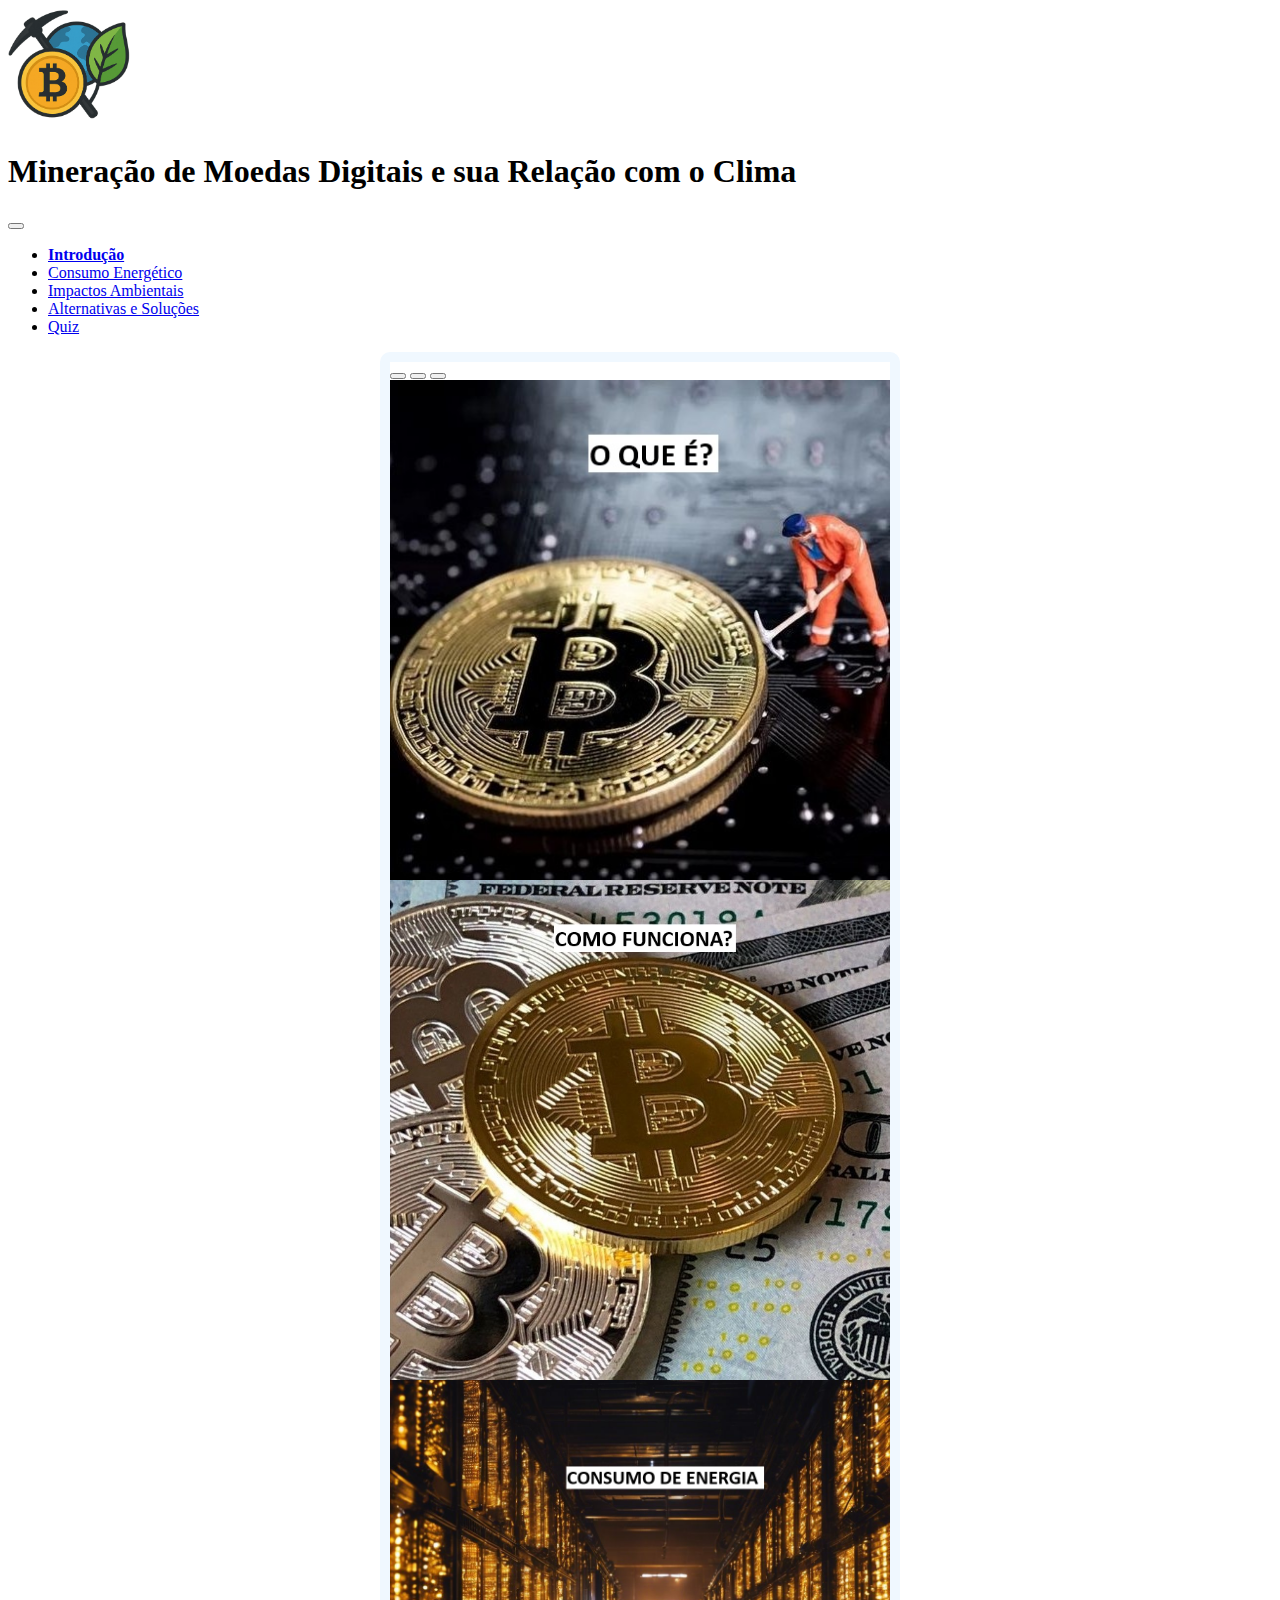
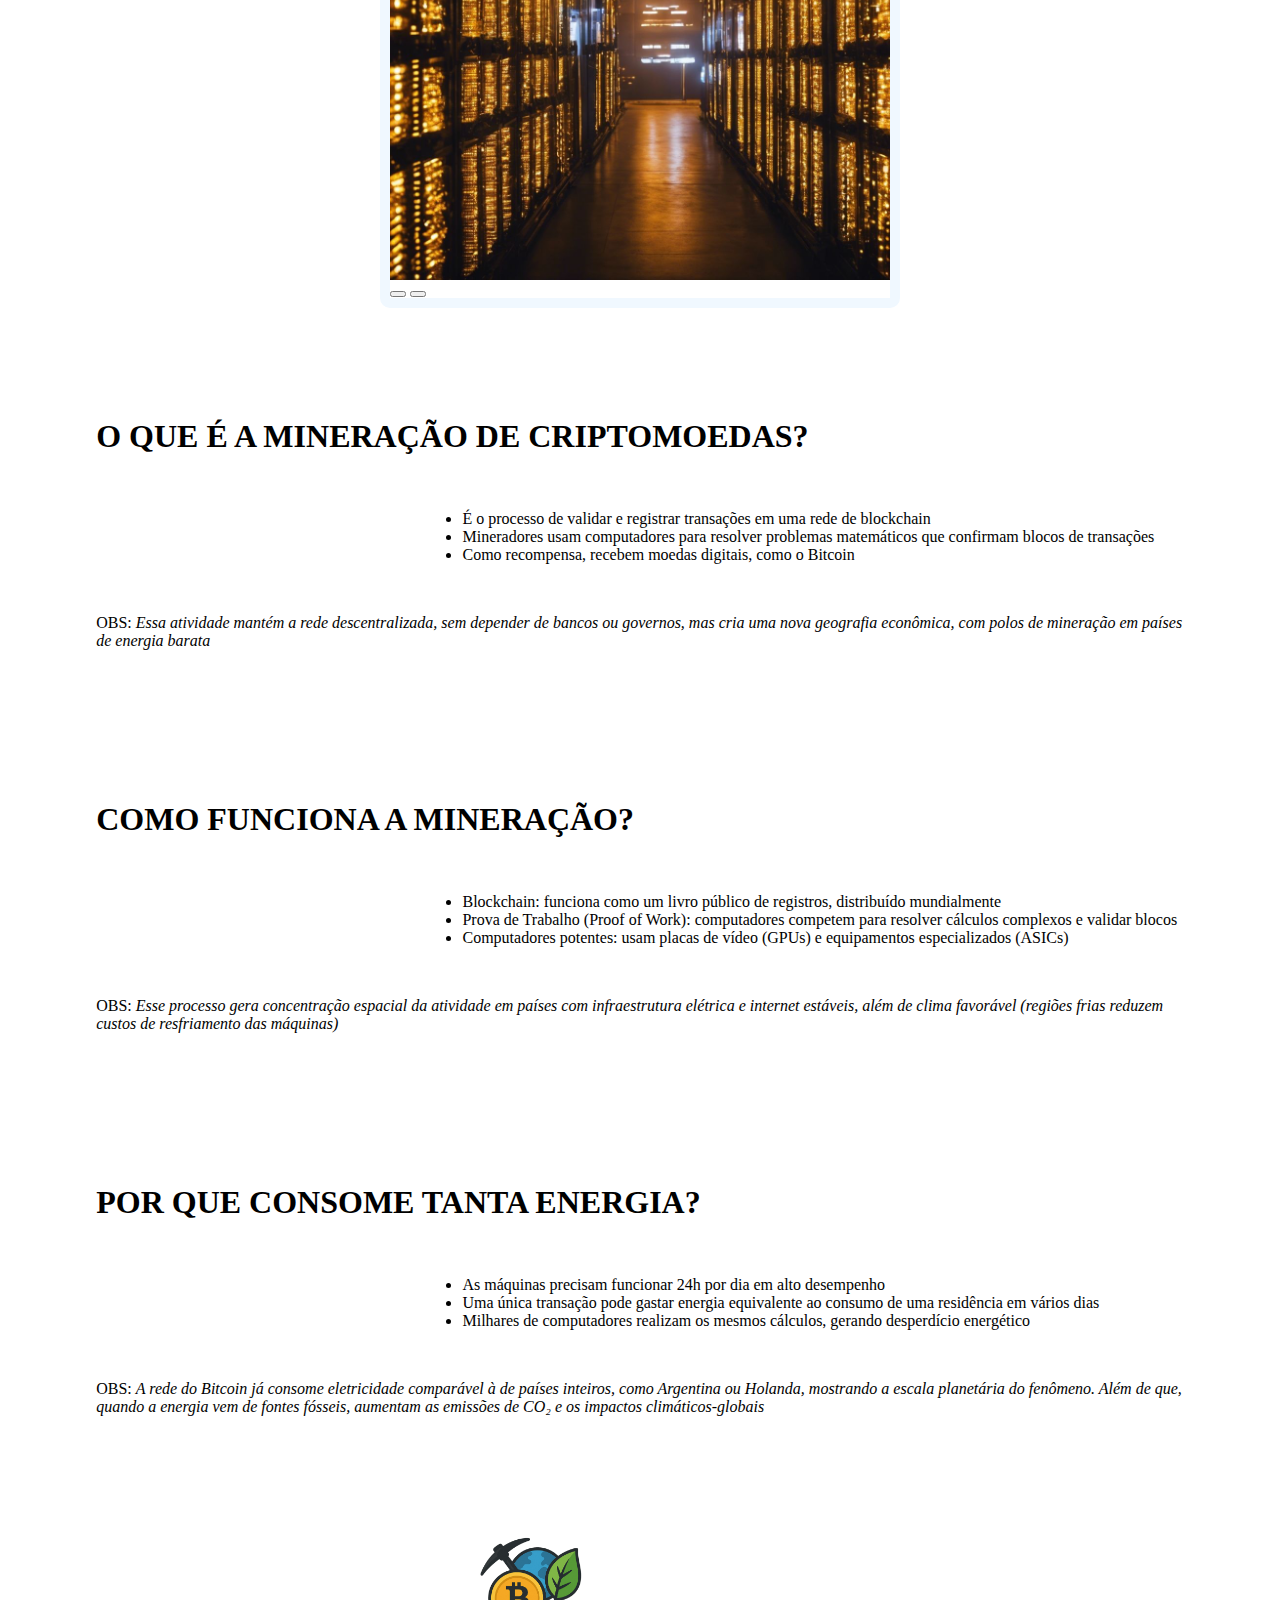
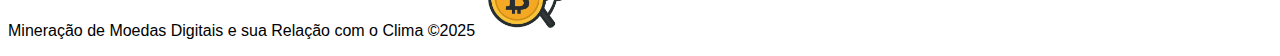
<file: index.html>
<!DOCTYPE html>
<html lang="pt-br">
<head>
    <meta charset="UTF-8">
    <meta name="viewport" content="width=device-width, initial-scale=1.0">
    <title>Introdução</title>

    <link rel="icon" type="image/png" href="logo.png">

    <link href="https://cdn.jsdelivr.net/npm/bootstrap@5.3.8/dist/css/bootstrap.min.css" rel="stylesheet" integrity="sha384-sRIl4kxILFvY47J16cr9ZwB07vP4J8+LH7qKQnuqkuIAvNWLzeN8tE5YBujZqJLB" crossorigin="anonymous">

    <script src="https://cdn.jsdelivr.net/npm/bootstrap@5.3.0/dist/js/bootstrap.bundle.min.js"></script>

    <link rel="stylesheet" href="style.css">

</head>
<body class="bg-dark m-0">

<header class="bg-light text-dark py-4 mb-5 sticky-top">
    <div class="container">
        <div class="row align-items-center">

            <!-- Logo: ocupa duas linhas -->
            <div class="col-auto d-flex flex-column justify-content-center me-3">
                <a class="navbar-brand" href="index.html">
                    <img src="logo.png" alt="Mineração de Moedas Digitais e sua Relação com o Clima" height="120">
                </a>
            </div>

            <!-- Coluna do título e menu -->
            <div class="col">

                <!-- Linha 1: Título -->
                <div class="mb-3 text-center text-center">
                    <h1 class="d-flex m-0 pb-3">Mineração de Moedas Digitais e sua Relação com o Clima</h1>
                </div>

                <!-- Linha 2: Navegação -->
                <nav class="navbar navbar-expand-lg navbar-light p-0">
                    <div class="container-fluid justify-content-center p-0">

                        <!-- Botão para mobile -->
                        <button class="navbar-toggler" type="button" data-bs-toggle="collapse" data-bs-target="#navbarNav">
                            <span class="navbar-toggler-icon"></span>
                        </button>

                        <div class="collapse navbar-collapse justify-content-center" id="navbarNav">
                            <ul class="navbar-nav gap-4">
                                <li class="nav-item"><a class="nav-link text-dark menu" href="index.html"><b>Introdução</b></a></li>
                                <li class="nav-item"><a class="nav-link text-dark menu" href="consumo.html">Consumo Energético</a></li>
                                <li class="nav-item"><a class="nav-link text-dark menu" href="impacto.html">Impactos Ambientais</a></li>
                                <li class="nav-item"><a class="nav-link text-dark menu" href="solucoes.html">Alternativas e Soluções</a></li>
                                <li class="nav-item"><a class="nav-link text-dark menu" href="quiz.html">Quiz</a></li>
                            </ul>
                        </div>

                    </div>
                </nav>

            </div>
        </div>
    </div>
  </header>

<main>
    
<section class="mt-5 mb-5">
    <div class="d-flex justify-content-center carrossel">
        <div id="carouselExampleIndicators" class="carousel slide" data-bs-ride="carousel">

            <!-- Indicadores -->
            <div class="carousel-indicators">
                <button type="button" data-bs-target="#carouselExampleIndicators" data-bs-slide-to="0" class="active"></button>
                <button type="button" data-bs-target="#carouselExampleIndicators" data-bs-slide-to="1"></button>
                <button type="button" data-bs-target="#carouselExampleIndicators" data-bs-slide-to="2"></button>
            </div>

            <!-- Slides -->
            <div class="carousel-inner">
                <div class="carousel-item active">
                    <a href="#oqueé">
                        <img src="img1.jpg" class="d-block" alt="O Que É?">
                    </a>
                </div>

                <div class="carousel-item">
                    <a href="#funciona">
                        <img src="img2.jpg" class="d-block" alt="Como Funciona?">
                    </a>
                </div>

                <div class="carousel-item">
                    <a href="#consumo">
                        <img src="img3.jpg" class="d-block" alt="Consumo de Energia">
                    </a>
                </div>
            </div>

            <!-- Navegação -->
            <button class="carousel-control-prev" type="button" data-bs-target="#carouselExampleIndicators" data-bs-slide="prev">
                <span class="carousel-control-prev-icon"></span>
            </button>

            <button class="carousel-control-next" type="button" data-bs-target="#carouselExampleIndicators" data-bs-slide="next">
                <span class="carousel-control-next-icon"></span>
            </button>

        </div>
    </div>
</section>

    <section class="mt-5 mb-5">

        <article id="oqueé" class="bg-white py-5 mb-5">
            <h1 class="text-center">O QUE É A MINERAÇÃO DE CRIPTOMOEDAS?</h1>
            <br>

            <ul class="texto my-2">
                <li>É o processo de validar e registrar transações em uma rede de blockchain</li>
                <li>Mineradores usam computadores para resolver problemas matemáticos que confirmam blocos de transações</li>
                <li>Como recompensa, recebem moedas digitais, como o Bitcoin</li>
            </ul>

            <br>

            <p class="text-center mx-4">OBS: <em>Essa atividade mantém a rede descentralizada, sem depender de bancos ou governos, mas cria uma nova geografia econômica, com polos de mineração em países de energia barata</em></p>
        </article>

        <article id="funciona" class="bg-white py-5 mb-5">
            <h1 class="text-center">COMO FUNCIONA A MINERAÇÃO?</h1>
            <br>

            <ul class="texto my-2">
                <li>Blockchain: funciona como um livro público de registros, distribuído mundialmente</li>
                <li>Prova de Trabalho (Proof of Work): computadores competem para resolver cálculos complexos e validar blocos</li>
                <li>Computadores potentes: usam placas de vídeo (GPUs) e equipamentos especializados (ASICs)</li>
            </ul>            

            <br>

            <p class="text-center mx-4">OBS: <em>Esse processo gera concentração espacial da atividade em países com infraestrutura elétrica e internet estáveis, além de clima favorável (regiões frias reduzem custos de resfriamento das máquinas)</em></p>
        </article>

        <article id="consumo" class="bg-white py-5 mb-5">
            <h1 class="text-center">POR QUE CONSOME TANTA ENERGIA?</h1>
            <br>

            <ul class="texto my-2">
                <li>As máquinas precisam funcionar 24h por dia em alto desempenho</li>
                <li>Uma única transação pode gastar energia equivalente ao consumo de uma residência em vários dias</li>
                <li>Milhares de computadores realizam os mesmos cálculos, gerando desperdício energético</li>
            </ul>            

            <br>

            <p class="text-center mx-4">OBS: <em>A rede do Bitcoin já consome eletricidade comparável à de países inteiros, como Argentina ou Holanda, mostrando a escala planetária do fenômeno. Além de que, quando a energia vem de fontes fósseis, aumentam as emissões de CO₂ e os impactos climáticos-globais</em></p>
        </article>

    </section>

</main>

<footer class="mt-5 py-5 bg-light text-dark text-center">
  <div class="container d-inline-block">
    <p id="rodape" class="m-0 display-6">Mineração de Moedas Digitais e sua Relação com o Clima   ©2025

        <a class="img-auto mx-4">
            <img src="logo.png" alt="Mineração de Moedas Digitais e sua Relação com o Clima" height="100px">
        </a>
    </p>
  </div>
</footer>
    
</body>
</html>
</file>
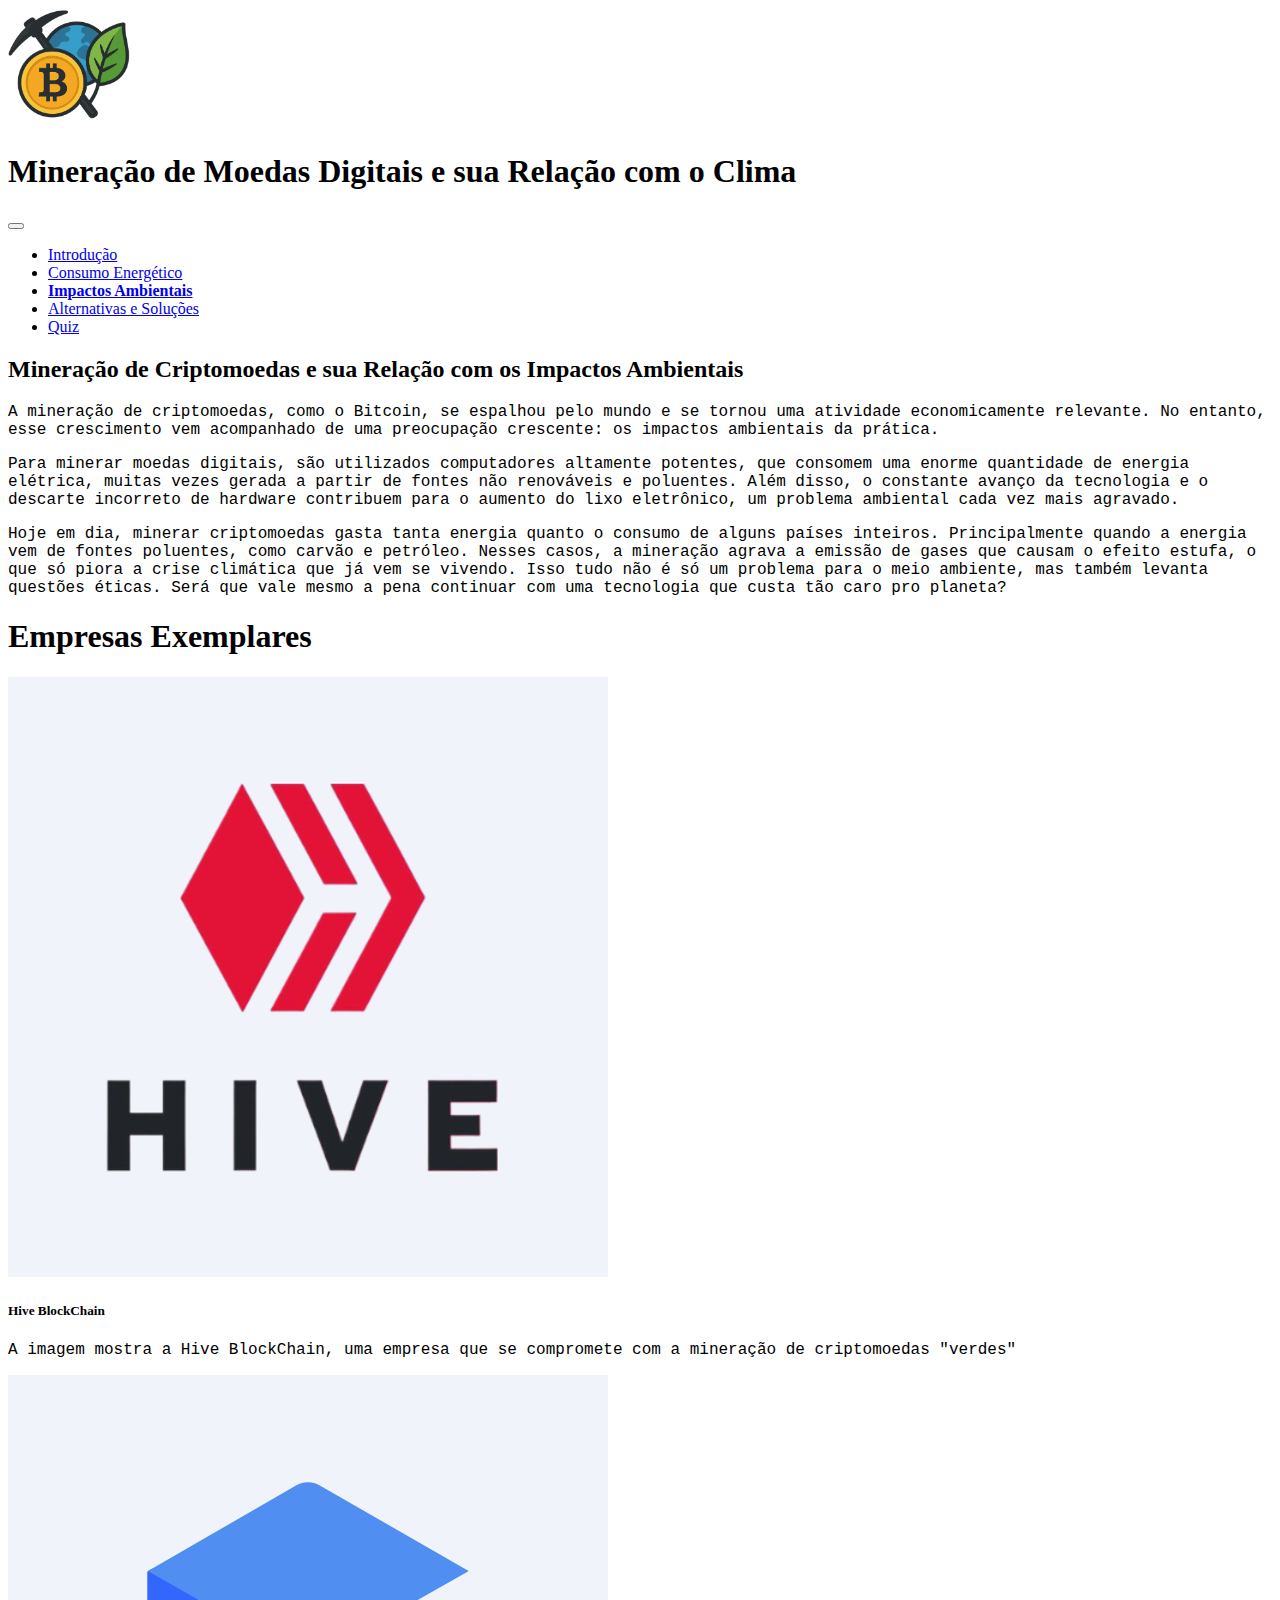
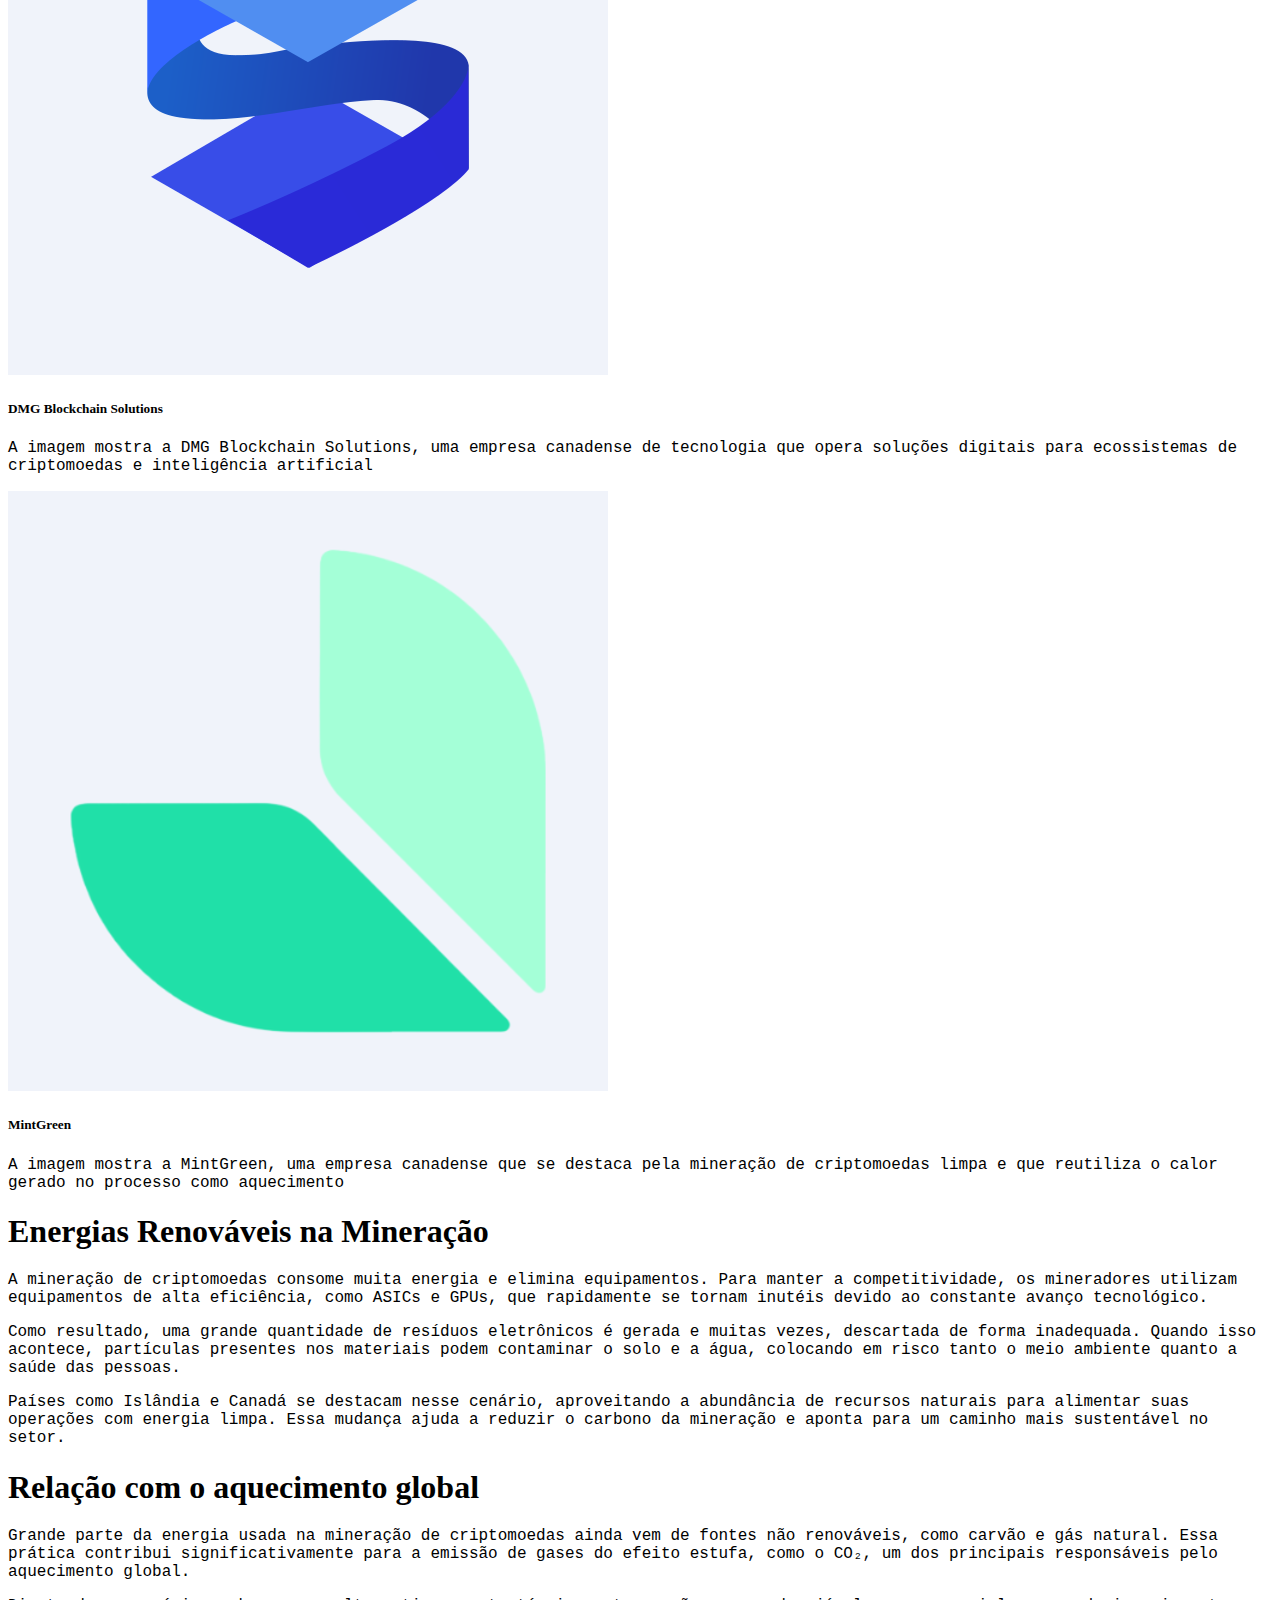
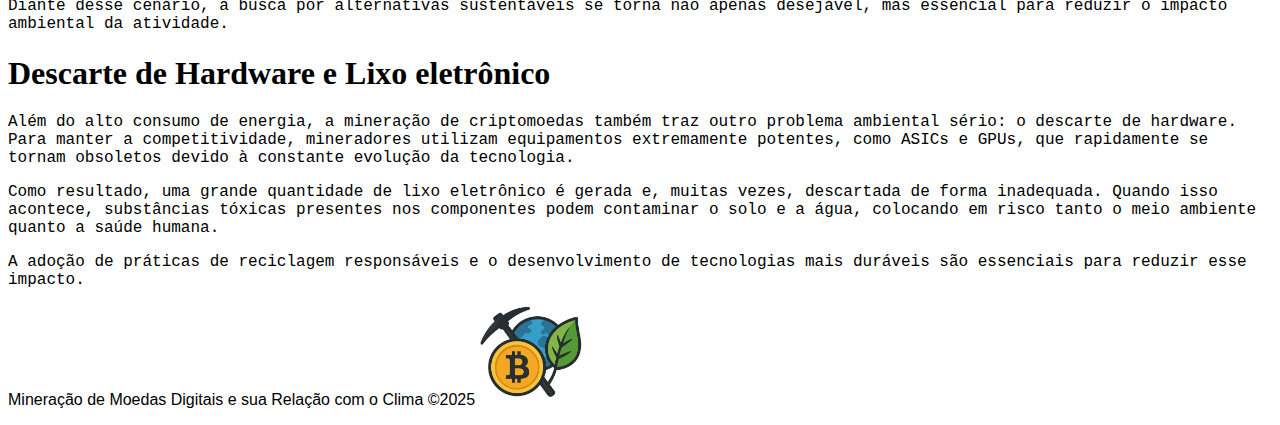
<file: impacto.html>
<!DOCTYPE html>
<html lang="pt-br">

<head>
  <meta charset="UTF-8">
  <meta name="viewport" content="width=device-width, initial-scale=1.0">

  <link href="https://cdn.jsdelivr.net/npm/bootstrap@5.3.8/dist/css/bootstrap.min.css" rel="stylesheet"
    integrity="sha384-sRIl4kxILFvY47J16cr9ZwB07vP4J8+LH7qKQnuqkuIAvNWLzeN8tE5YBujZqJLB" crossorigin="anonymous">

  <script src="https://cdn.jsdelivr.net/npm/bootstrap@5.3.8/dist/js/bootstrap.bundle.min.js"
    integrity="sha384-FKyoEForCGlyvwx9Hj09JcYn3nv7wiPVlz7YYwJrWVcXK/BmnVDxM+D2scQbITxI"
    crossorigin="anonymous"></script>

  <link href='https://share.google/B33BCBLNNNafbMOBa' rel='stylesheet' type='text/css'>

  <link rel="icon" type="image/png" href="logo.png">

  <style>

    p {
      font-family: 'Courier New', Courier, monospace;

    }

    #rodape {
      font-family:'Franklin Gothic Medium', 'Arial Narrow', Arial, sans-serif;
    }

    #a {
      background-color: white;
      border: 5px;
      border-radius: 100px;
    }
    
    .menu {
    transition: transform 0.9s ease, color 0.9s ease; /* anima cor e zoom */
    }

    .menu:hover {
        color: black;          /* texto preto */
        transform: scale(1.1); /* zoom */
    }

  </style>
  <title> Impactos Ambientais</title>

</head>

<body class="bg-dark m-0">

 <header class="bg-light text-dark py-4 mb-5">
        <div class="container">
            <div class="row align-items-center">

                <!-- Logo: ocupa duas linhas -->
                <div class="col-auto d-flex flex-column justify-content-center me-3">
                    <a class="navbar-brand" href="index.html">
                        <img src="logo.png" alt="Mineração de Moedas Digitais e sua Relação com o Clima" height="120">
                    </a>
                </div>

                <!-- Coluna do título e menu -->
                <div class="col">

                    <!-- Linha 1: Título -->
                    <div class="mb-3 text-center text-center">
                        <h1 class="d-flex m-0 pb-3">Mineração de Moedas Digitais e sua Relação com o Clima</h1>
                    </div>

                    <!-- Linha 2: Navegação -->
                    <nav class="navbar navbar-expand-lg navbar-light p-0">
                        <div class="container-fluid justify-content-center p-0">

                            <!-- Botão para mobile -->
                            <button class="navbar-toggler" type="button" data-bs-toggle="collapse" data-bs-target="#navbarNav">
                                <span class="navbar-toggler-icon"></span>
                            </button>

                            <div class="collapse navbar-collapse justify-content-center" id="navbarNav">
                                <ul class="navbar-nav gap-4">
                                    <li class="nav-item"><a class="nav-link text-dark menu" href="index.html">Introdução</a></li>
                                    <li class="nav-item"><a class="nav-link text-dark menu" href="consumo.html">Consumo Energético</a></li>
                                    <li class="nav-item"><a class="nav-link text-dark menu" href="impacto.html"><b>Impactos Ambientais</b></a></li>
                                    <li class="nav-item"><a class="nav-link text-dark menu" href="solucoes.html">Alternativas e Soluções</a></li>
                                    <li class="nav-item"><a class="nav-link text-dark menu" href="quiz.html">Quiz</a></li>
                                </ul>
                            </div>

                        </div>
                    </nav>
                </div>
            </div>
        </div>
    </header>

<main>

  <section>
     <!--INTRODUÇÃO E CARDS -->
    <div class="container py-4 my-5 rounded" id="a">
      <h2 class="text-center py-4">Mineração de Criptomoedas e sua Relação com os Impactos Ambientais</h1>
      <p class="h6 py-3 mx-5">
        A mineração de criptomoedas, como o Bitcoin, se espalhou pelo mundo e se tornou uma atividade economicamente
        relevante. No entanto, esse crescimento vem acompanhado de uma preocupação crescente: os impactos ambientais da
        prática.
      </p>
      <p class="h6 py-3 mx-5">
        Para minerar moedas digitais, são utilizados computadores altamente potentes, que consomem uma enorme quantidade
        de energia elétrica, muitas vezes gerada a partir de fontes não renováveis e poluentes. Além disso, o constante
        avanço da tecnologia e o descarte incorreto de hardware contribuem para o aumento do lixo eletrônico,
        um problema ambiental cada vez mais agravado.
      </p>
      <p class="h6 py-3 mx-5">
        Hoje em dia, minerar criptomoedas gasta tanta energia quanto o consumo de alguns países
        inteiros. Principalmente quando a energia vem de fontes poluentes, como
        carvão e petróleo. Nesses casos, a mineração agrava a emissão de gases que causam o efeito estufa, o que
        só piora a crise climática que já vem se vivendo. Isso tudo não é só um problema para o meio ambiente, mas
        também levanta questões éticas. Será que vale mesmo a pena continuar com uma tecnologia que custa tão caro pro
        planeta?
      </p>
       <h1 class="display-4 m-0 py-5 text-center">Empresas Exemplares</h1>
      

      <!--- CARD -->
          <div class="row mt-4 pb-5">
            <div class="col-md-4 mb-4">
              <div class="card h-100">
                <img src="Hive.png" alt="Empresa 1">
                <div class="carta-corpo">
                  <h5 class="carta-titulo text-center py-2">Hive BlockChain</h5>
                  <p class="carta-texto mx-1 text-center">
                    A imagem mostra a Hive BlockChain, uma empresa que se compromete com a mineração de criptomoedas "verdes"
                  </p>
                </div>
              </div>
            </div>

            <div class="col-md-4 mb-4">
              <div class="card h-100">
                <img class="carta-blockchain" src="Blockchain.png"alt="Empresa 2">
                <div class="carta-corpo">
                  <h5 class="card-titulo text-center py-2">DMG Blockchain Solutions</h5>
                  <p class="carta-texto mx-1 text-center">
                    A imagem mostra a DMG Blockchain Solutions, uma empresa canadense de tecnologia que opera soluções
                    digitais para ecossistemas de criptomoedas e inteligência artificial
                  </p>
                </div>
              </div>
            </div>

            <div class="col-md-4 mb-4">
              <div class="card h-100">
                <img class="carta-mintgreen" src="Mintgreen.png" alt="Empresa 3">
                <div class="carta-corpo">
                  <h5 class="carta-titulo text-center py-2">MintGreen</h5>
                  <p class="carta-texto mx-1 text-center">
                    A imagem mostra a MintGreen, uma empresa canadense que se destaca pela mineração de criptomoedas limpa e que reutiliza o calor gerado no processo como aquecimento
                  </p>
                </div>
              </div>
            </div>
          </div>
      <!--- CARD -->
    </div>

  </section>
  <!---FIM INTRODUÇÃO/CARDS   -->

  <section>
    <article>
        <div class="container  p-4 mb-5 rounded" id="a">
          <h1 class="h3 text-center mb-4 pt-5 pb-2">Energias Renováveis na Mineração</h1>
          <p class="h6 py-2 mx-5 text-center">
            A mineração de criptomoedas consome muita energia e elimina equipamentos. Para manter a competitividade, os
          mineradores utilizam equipamentos de alta eficiência, como ASICs e GPUs, que rapidamente se tornam inutéis
          devido ao constante avanço tecnológico.
          </p>

          <p class="h6 py-2 mx-5 text-center">
            Como resultado, uma grande quantidade de resíduos eletrônicos é gerada e muitas vezes, descartada de forma
          inadequada. Quando isso acontece, partículas presentes nos materiais podem contaminar o solo e a água, colocando
          em risco tanto o meio ambiente quanto a saúde das pessoas.
            
          </p>
          <p class="h6 pt-2 pb-5 mx-5 text-center">
            Países como Islândia e Canadá se destacam nesse cenário, aproveitando a abundância de recursos naturais para
            alimentar suas operações com energia limpa. Essa mudança ajuda a reduzir o carbono da mineração e
            aponta para um caminho mais sustentável no setor.
          </p>
        </div>
    </article>
    <article>
        <div class="container p-4 mb-5 rounded" id="a">
          <h1 class="h3 text-center mb-4 pt-5 pb-4">Relação com o aquecimento global</h1>
          <p class="h6 py-2 mx-5 text-center">
            Grande parte da energia usada na mineração de criptomoedas ainda vem
            de fontes não renováveis, como carvão e gás natural. Essa prática contribui significativamente para a emissão de gases
            do efeito estufa, como o CO₂, um dos principais responsáveis pelo aquecimento global.
          </p>
          
          <p class="h6 pt-2 pb-5 mx-5 text-center">
            Diante desse cenário, a busca por alternativas sustentáveis se torna não apenas desejável, mas essencial para
            reduzir o impacto ambiental da atividade.
          </p>
        </div>
   </article>

    <article>
            <div class="container  p-4 mb-5 rounded" id="a">
            <h1 class="h3 text-center mb-4 pt-5 pb-4">Descarte de Hardware e Lixo eletrônico</h1>
            <p class="h6 py-2 mx-5 text-center">
              Além do alto consumo de energia, a mineração de criptomoedas também traz outro problema ambiental sério: o
              descarte de hardware. Para manter a competitividade, mineradores utilizam equipamentos extremamente potentes,
              como ASICs e GPUs, que rapidamente se tornam obsoletos devido à constante evolução da tecnologia.
            </p>
            <p class="h6 py-2 mx-5 text-center">
              Como resultado, uma grande quantidade de lixo eletrônico é gerada e, muitas vezes, descartada de forma
              inadequada. Quando isso acontece, substâncias tóxicas presentes nos componentes podem contaminar o solo e a
              água, colocando em risco tanto o meio ambiente quanto a saúde humana.
            </p>
            <p class="h6 pt-2 pb-5 mx-5 text-center">
              A adoção de práticas de reciclagem responsáveis e o desenvolvimento de tecnologias mais duráveis são essenciais
              para reduzir esse impacto.
            </p>
        
           </div>
    </article>

  </section>

 </main>

<footer class="mt-5 py-5 bg-light text-dark text-center">
  <div class="container d-inline-block">
    <p id="rodape" class="m-0 display-6">Mineração de Moedas Digitais e sua Relação com o Clima   ©2025

        <a class="img-auto mx-4">
            <img src="logo.png" alt="Mineração de Moedas Digitais e sua Relação com o Clima" height="100px">
        </a>
    </p>
  </div>
</footer>


</body>

</html>
</file>
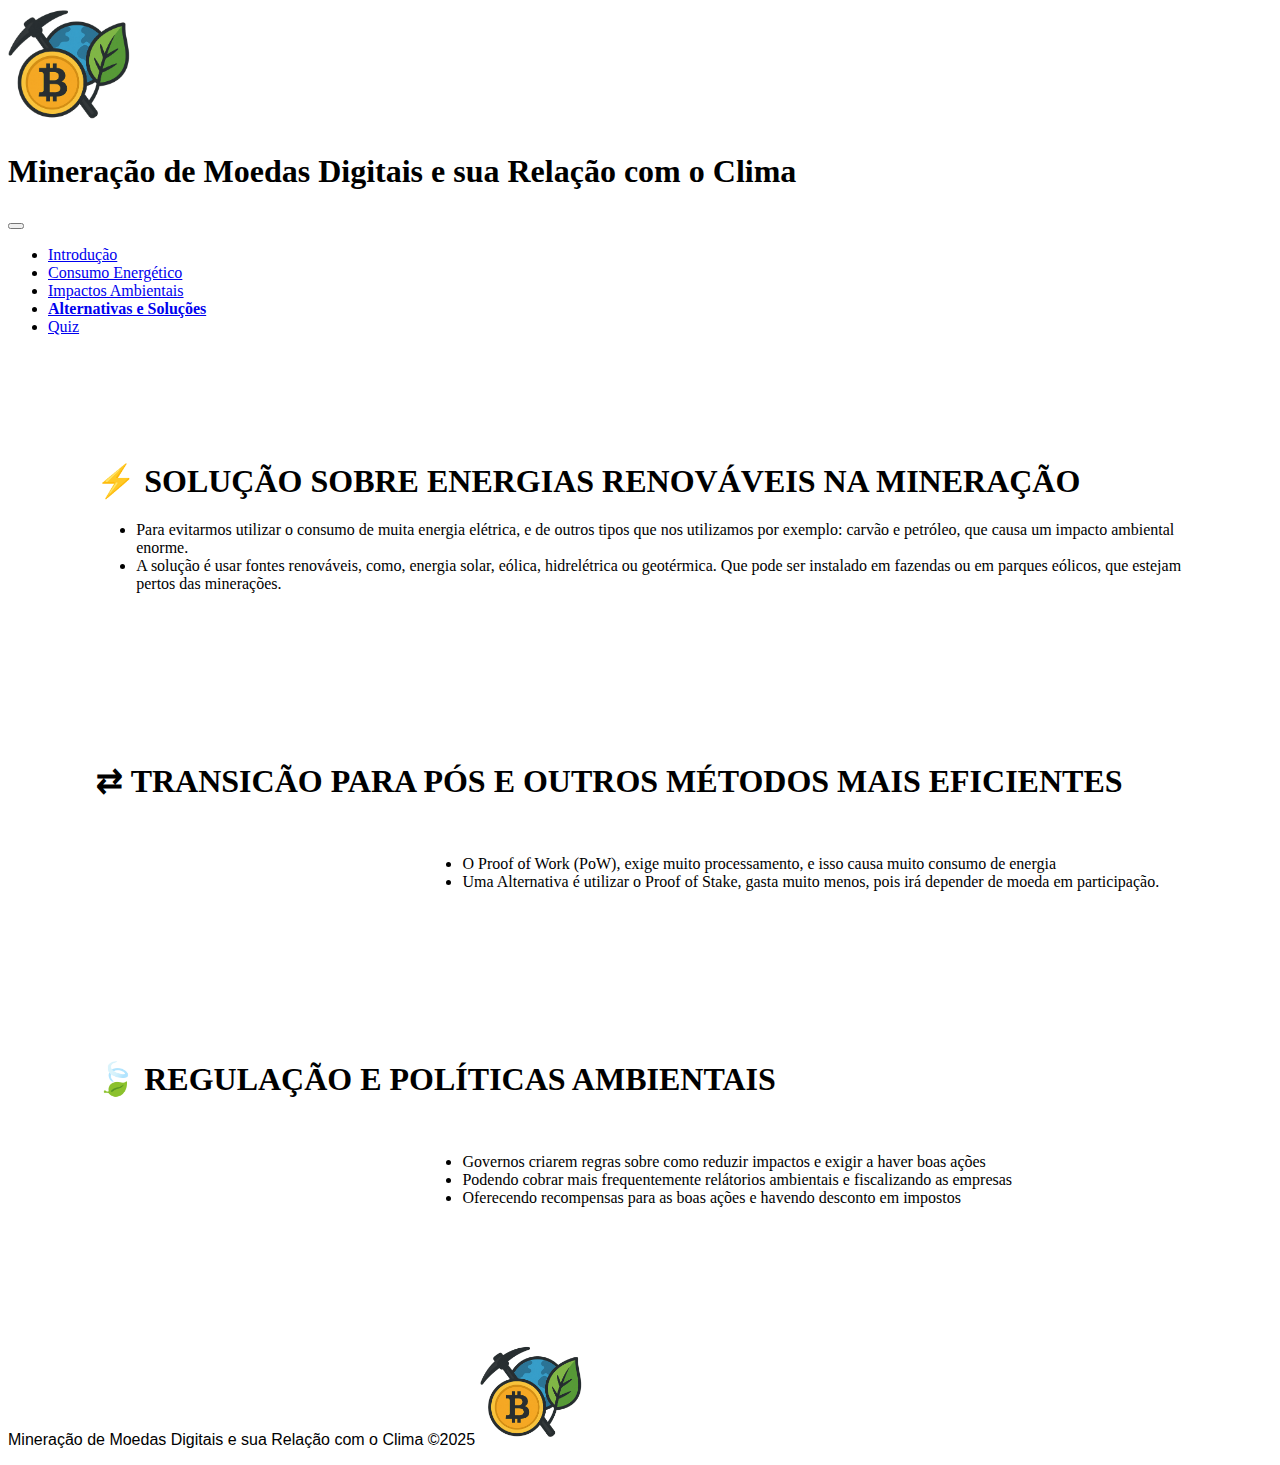
<file: solucoes.html>
<!DOCTYPE html>
<html lang="pt-br">
<head>
    <meta charset="UTF-8">
    <meta name="viewport" content="width=device-width, initial-scale=1.0">
    <title>Alternativas e Soluções</title>

    <link rel="icon" type="image/png" href="logo.png">

    <link href="https://cdn.jsdelivr.net/npm/bootstrap@5.3.8/dist/css/bootstrap.min.css" rel="stylesheet" integrity="sha384-sRIl4kxILFvY47J16cr9ZwB07vP4J8+LH7qKQnuqkuIAvNWLzeN8tE5YBujZqJLB" crossorigin="anonymous">

    <script src="https://cdn.jsdelivr.net/npm/bootstrap@5.3.0/dist/js/bootstrap.bundle.min.js"></script>

    <link rel="stylesheet" href="style.css">

</head>

<body class="bg-dark m-0">

<header class="bg-light text-dark py-4 mb-5 sticky-top">
        <div class="container">
            <div class="row align-items-center">

                <!-- Logo: ocupa duas linhas -->
                <div class="col-auto d-flex flex-column justify-content-center me-3">
                    <a class="navbar-brand" href="index.html">
                        <img src="logo.png" alt="Mineração de Moedas Digitais e sua Relação com o Clima" height="120">
                    </a>
                </div>

                <!-- Coluna do título e menu -->
                <div class="col">

                    <!-- Linha 1: Título -->
                    <div class="mb-3 text-center text-center">
                        <h1 class="d-flex m-0 pb-3">Mineração de Moedas Digitais e sua Relação com o Clima</h1>
                    </div>

                    <!-- Linha 2: Navegação -->
                    <nav class="navbar navbar-expand-lg navbar-light p-0">
                        <div class="container-fluid justify-content-center p-0">

                            <!-- Botão para mobile -->
                            <button class="navbar-toggler" type="button" data-bs-toggle="collapse" data-bs-target="#navbarNav">
                                <span class="navbar-toggler-icon"></span>
                            </button>

                            <div class="collapse navbar-collapse justify-content-center" id="navbarNav">
                                <ul class="navbar-nav gap-4">
                                    <li class="nav-item"><a class="nav-link text-dark menu" href="index.html">Introdução</a></li>
                                    <li class="nav-item"><a class="nav-link text-dark menu" href="consumo.html">Consumo Energético</a></li>
                                    <li class="nav-item"><a class="nav-link text-dark menu" href="impacto.html">Impactos Ambientais</a></li>
                                    <li class="nav-item"><a class="nav-link text-dark menu" href="solucoes.html"><b>Alternativas e Soluções</b></a></li>
                                    <li class="nav-item"><a class="nav-link text-dark menu" href="quiz.html">Quiz</a></li>
                                </ul>
                            </div>

                        </div>
                    </nav>
                </div>
            </div>
        </div>
    </header>

<main>
    

    <section class="mt-5 mb-5">

        <article id="energia" class="bg-white py-5 mb-5">
            <h1 class="text-center">⚡ SOLUÇÃO SOBRE ENERGIAS RENOVÁVEIS NA MINERAÇÃO</h1>
        

            <ul class="tot my-2 p-3">
                <li>Para evitarmos utilizar o consumo de muita energia elétrica, e de outros tipos que nos utilizamos por exemplo: carvão e petróleo, que causa um impacto ambiental enorme.</li>
                <li> A solução é usar fontes renováveis, como, energia solar, eólica, hidrelétrica ou geotérmica. Que pode ser instalado em fazendas ou em parques eólicos, que estejam pertos das minerações.</li>
            </ul>

            <br>
        </article>

        <article id="transição" class="bg-white py-5 mb-5">
            <h1 class="text-center">⇄ TRANSICÃO PARA PÓS E OUTROS MÉTODOS MAIS EFICIENTES</h1>
            <br>

            <ul class="texto my-1 p-1">
                <li>O Proof of Work (PoW), exige muito processamento, e isso causa muito consumo de energia</li>
                <li>Uma Alternativa é utilizar o Proof of Stake, gasta muito menos, pois irá depender de moeda em participação.</li>
            </ul>            

            <br>
        </article>

        <article id="REGULAÇÕES" class="bg-white py-3 mb-5">
            <h1 class="text-center">🍃 REGULAÇÃO E POLÍTICAS AMBIENTAIS</h1>
            <br>

            <ul class="texto my-2">
                <li>Governos criarem regras sobre como reduzir impactos e exigir a haver boas ações</li>
                <li>Podendo cobrar mais frequentemente relátorios ambientais e fiscalizando as empresas</li>
                <li>Oferecendo recompensas para as boas ações e havendo desconto em impostos </li>
            </ul>            

            <br>
        </article>

    </section>

</main>

<footer class="mt-5 py-5 bg-light text-dark text-center">
  <div class="container d-inline-block">
    <p id="rodape" class="m-0 display-6">Mineração de Moedas Digitais e sua Relação com o Clima   ©2025

        <a class="img-auto mx-4">
            <img src="logo.png" alt="Mineração de Moedas Digitais e sua Relação com o Clima" height="100px">
        </a>
    </p>
  </div>
</footer>
    
</body>
</html>
</file>
<file: style.css>
html, body {
      height: 100%;
    }
    body {
      display: flex;
      flex-direction: column;
    }
    main {
      flex: 1; /* ocupa o espaço disponível */
    }

    article {
        margin: 100px;
    }

    #c {
        margin-top: 250px;
        margin-bottom: 250px;
    }

.menu {
    transition: transform 0.9s ease, color 0.9s ease; /* anima cor e zoom */
}

.menu:hover {
    color: black;          /* texto preto */
    transform: scale(1.1); /* zoom */
}

.carrossel {
    display: flex;
    justify-content: center;
}

.carousel-inner, .carousel-item {
    width: 100%;
    max-width: 500px; /* limita largura em desktops */
}

.carousel-item img {
    width: 100%;    /* ocupa toda a largura do slide */
    height: auto;   /* mantém proporção */
    object-fit: cover;
    display: block;
    margin: 0 auto;
}

#carouselExampleIndicators {
    border: 10px solid aliceblue;  /* borda preta de 4px */
    border-radius: 10px;      /* cantos arredondados (opcional) */
    overflow: hidden;         /* garante que imagens não ultrapassem a borda */
}

article {
    margin: 5% auto;       /* centraliza horizontalmente e usa espaço relativo */
    padding: 20px;         /* espaço interno */
    max-width: 90%;      /* limite em telas grandes */
    box-sizing: border-box;/* garante padding incluso na largura */
    border: 5px solid white;
    border-radius: 100px
}

.texto {
    margin-left: 30%;
}

#rodape {
      font-family:'Franklin Gothic Medium', 'Arial Narrow', Arial, sans-serif;
    }
</file>
